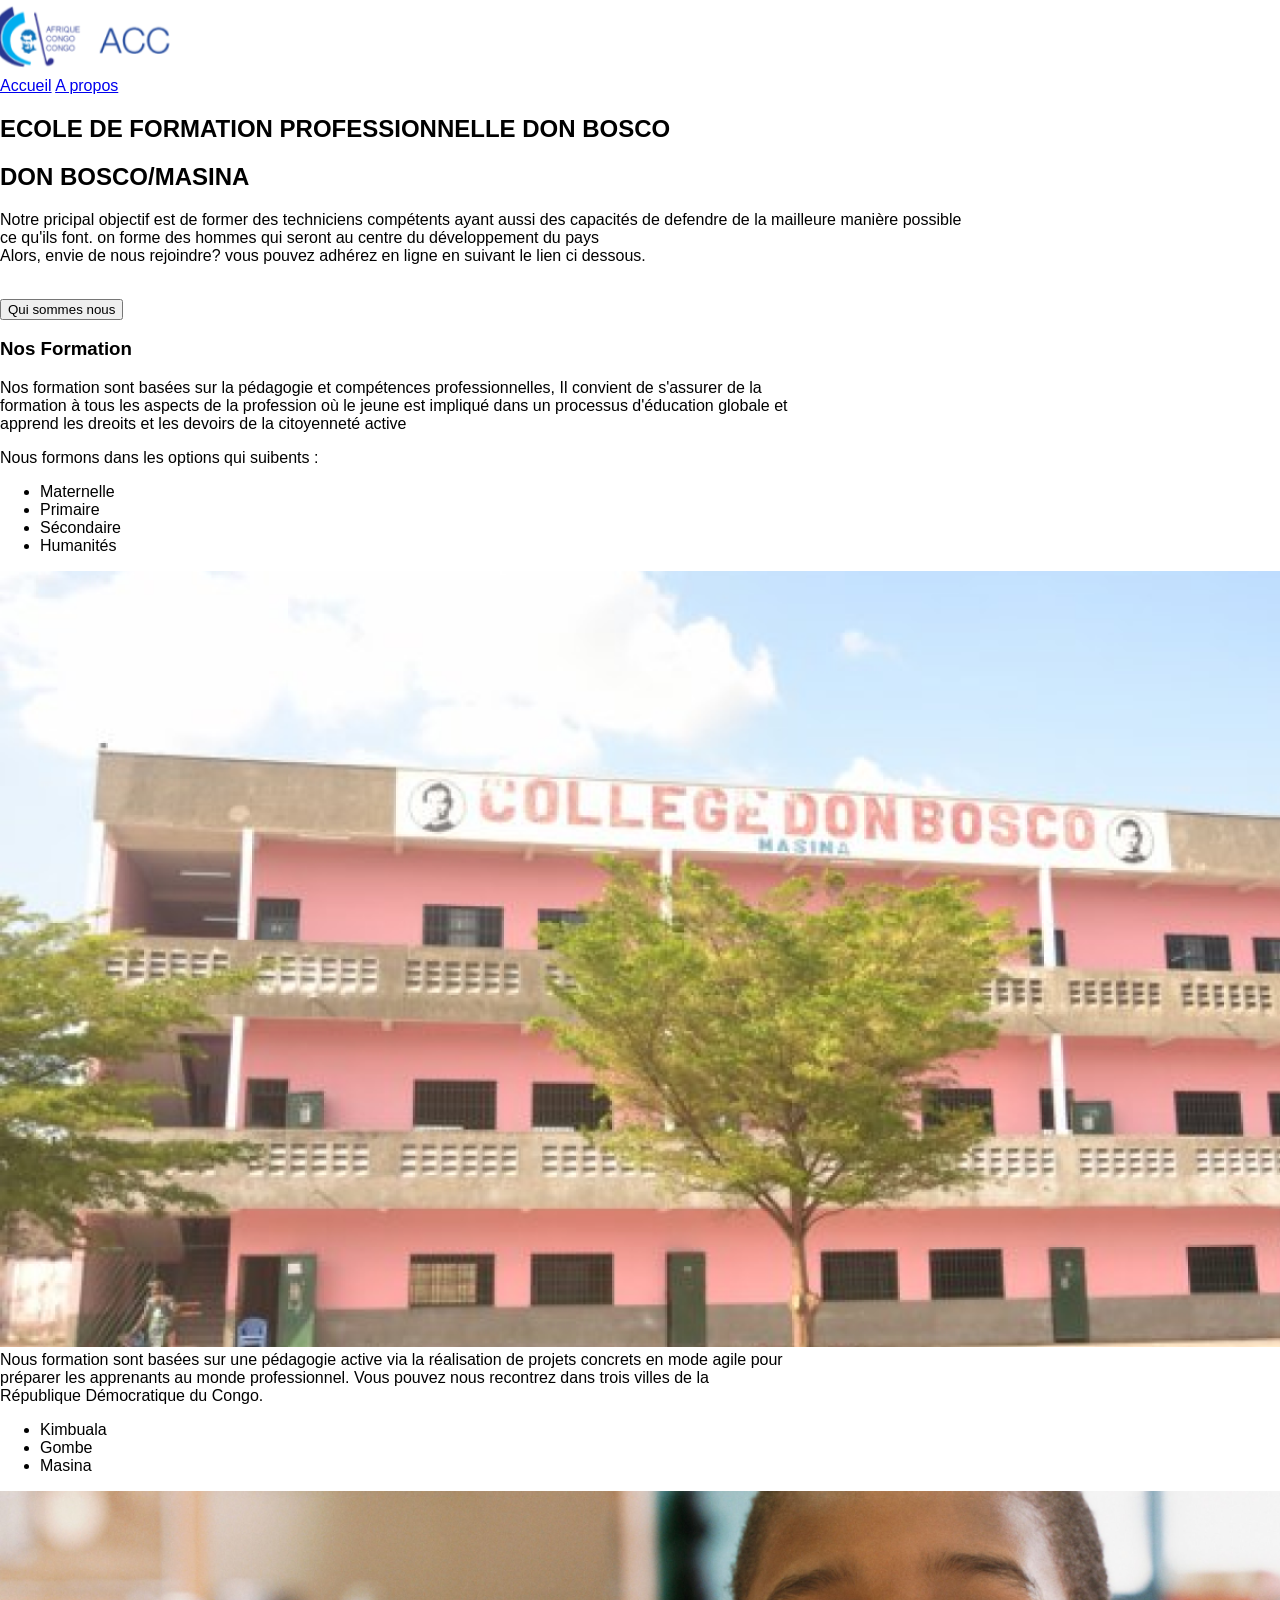
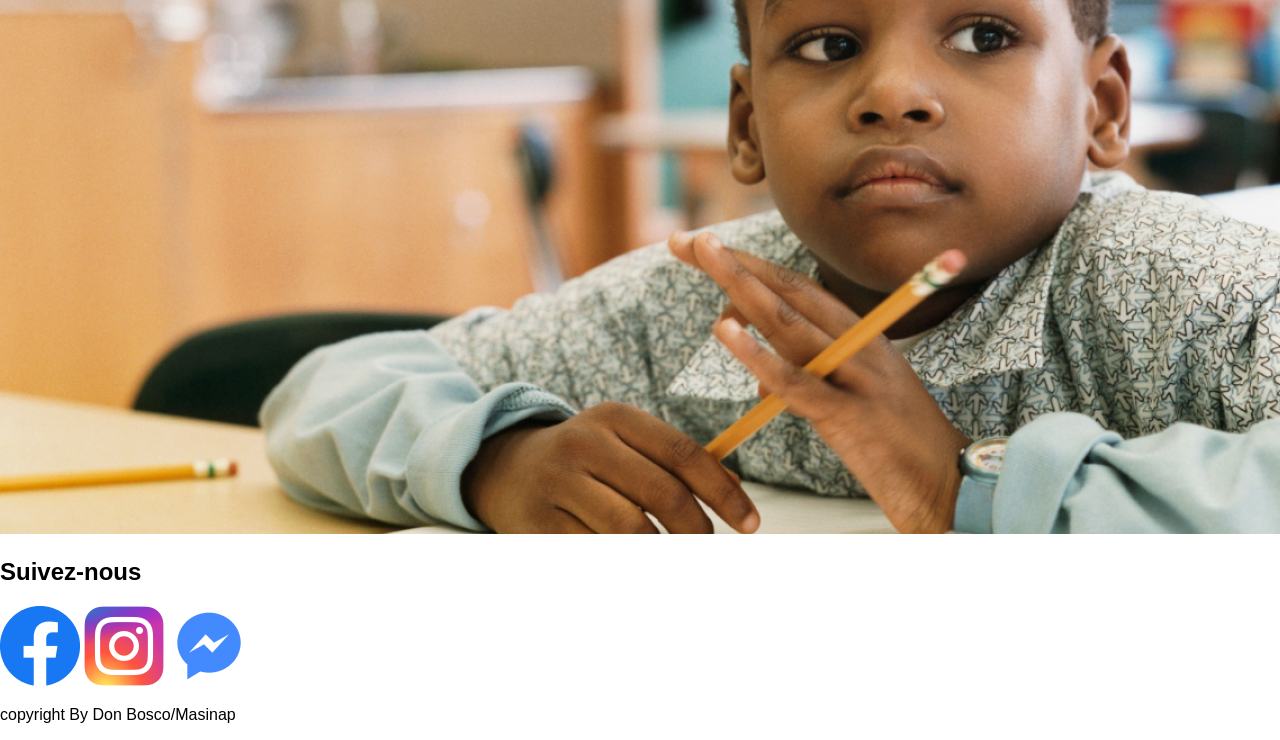
<file: index.html>
<!DOCTYPE html>
<html lang="en">
<head>
    <meta charset="UTF-8">
    <meta http-equiv="X-UA-Compatible" content="IE=edge">
    <meta name="viewport" content="width=device-width, initial-scale=1.0">
    <title>Don Bosco</title>
    <link rel="stylesheet" href="style.css">
</head>
<body>
    <header>
        <span class="logo">
            <img src="images/logo-dbsc 1.svg" alt=""></span>
            <nav></nav>
                <a href="Accueil.html">Accueil</a>
                <a href="Apropos.html">A propos</a>
    </header>

        <main>
            <section class="une">
                <h1 class="a">ECOLE DE FORMATION PROFESSIONNELLE DON BOSCO</h1>
                <h1 class="b">DON BOSCO/MASINA</h1>
                <p class="1">Notre pricipal objectif est de former des techniciens compétents 
                    ayant aussi des capacités de defendre de la mailleure manière possible <br>ce qu'ils font. 
                    on forme des hommes qui seront au centre du développement du pays <br>Alors, envie de nous rejoindre? 
                    vous pouvez adhérez en ligne en suivant le lien ci dessous.</p>
                    <br><button class="ag">Qui sommes nous</button> 
            </section>
            <section class="deux-formation">
                <h3 class="formation">Nos Formation</h3>
                <p class="for">Nos formation sont basées sur la pédagogie et compétences professionnelles, Il convient de s'assurer  de la <br>
                    formation à tous les aspects de la profession où le jeune est impliqué dans un processus d'éducation globale et <br>
                    apprend les dreoits et les devoirs de la citoyenneté active</p>
                    <p>Nous formons dans les options qui suibents : </p>
            <ul>
                <li>Maternelle</li>
                <li>Primaire</li>
                <li>Sécondaire</li>
                <li>Humanités</li>
            </ul>
    <section id="imagebonbosco">
        <img src="images/collegedonbosco.png" alt="ceci est une image">
    </section>
    <section id="provinces">
        <div id="trois">
            Nous formation sont basées sur une pédagogie active via la
            réalisation de projets concrets en mode agile pour <br>préparer 
            les apprenants au monde professionnel. Vous pouvez nous recontrez 
            dans trois villes de la <br>République Démocratique du Congo.
            <ul>
                <li>Kimbuala</li>
                <li>Gombe</li>
                <li>Masina</li>
            </ul>
    </section>
    <section>
        <img src="images/illustration.png" alt="ceci est une image">
    </section>

        <section class="reseaux-sociaux">
            <h2 class="fb">Suivez-nous</h2>
        <span class="logo">
            <img src="images/fb_icon_325x325 1.png" alt="ceci est une image">
            <img src="images/Instagram_logo_2016 1.png" alt="ceci est une image">
            <img src="images/messenge 1.png" alt="ceci est une images">
        </span>
        <footer><p class="copy">copyright By Don Bosco/Masinap</p></footer>
        
        </section>

    </footer>
    
</body>
</html>
</file>
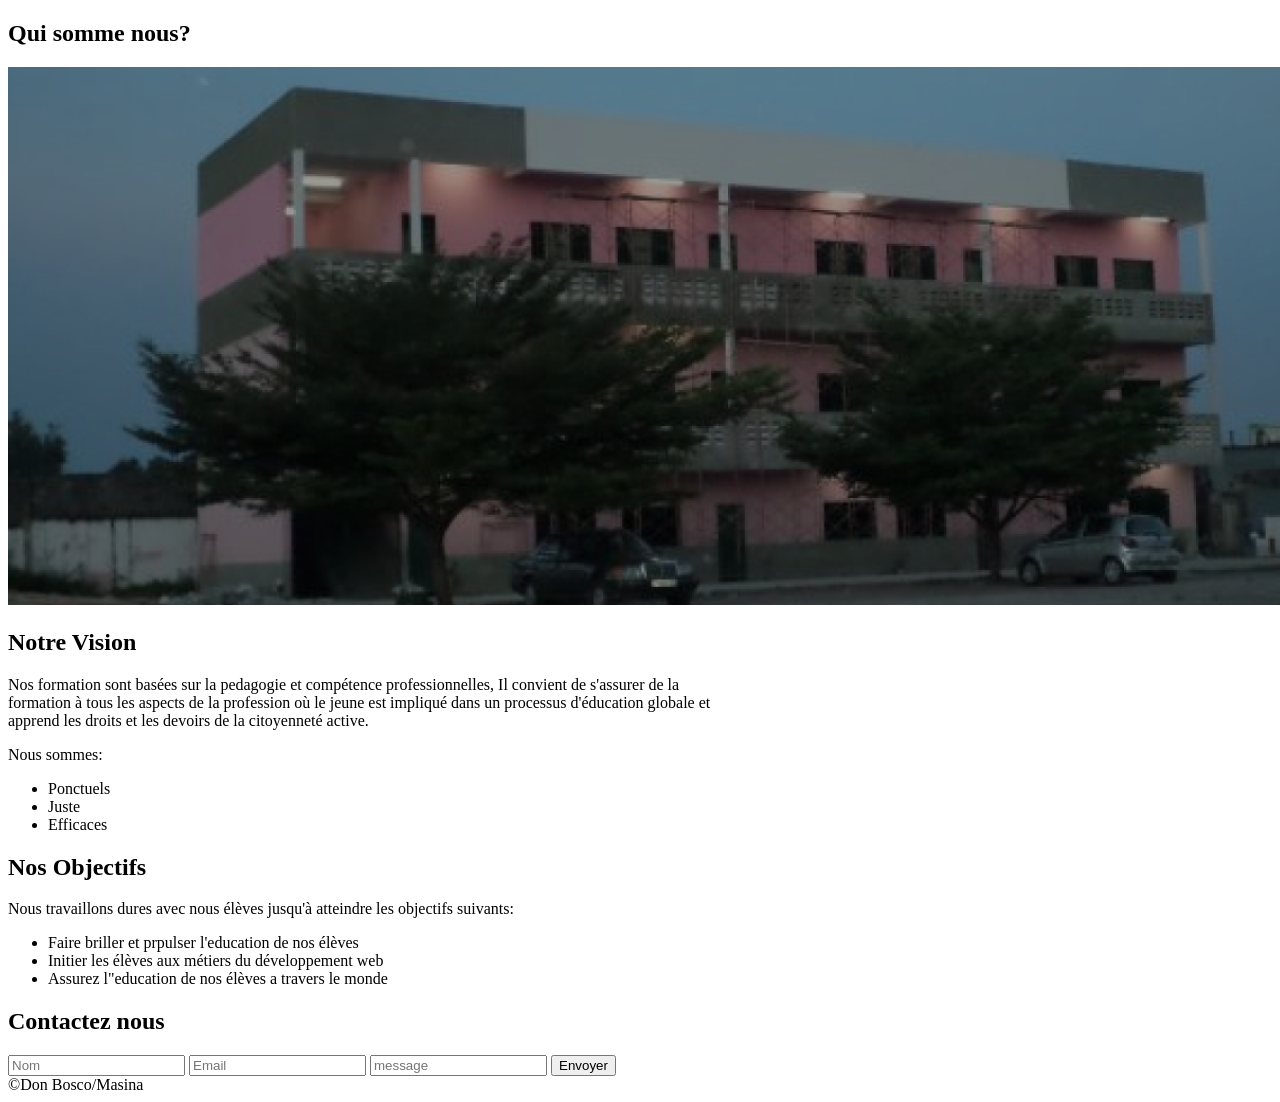
<file: Apropos.html>
<!DOCTYPE html>
<html lang="en">
<head>
    <meta charset="UTF-8">
    <meta http-equiv="X-UA-Compatible" content="IE=edge">
    <meta name="viewport" content="width=device-width, initial-scale=1.0">
    <title>Apropos</title>
    <link rel="stylesheet" href="images">
</head>
<body>
    <header>
    <nav id="nous">
        <section id="developpement">
                <div id="nous">
                    <h2>Qui somme nous?</h2>
                    <img src="images/imageapropos.png" alt="ceci est une image">
                </div>
            </section>
            <section id="vision">
                <div>
                    <h2>Notre Vision</h2>
                    <p>Nos formation sont basées sur la pedagogie et compétence professionnelles, Il convient de s'assurer de la <br>
                    formation à tous les aspects de la profession où le jeune est impliqué dans un processus d'éducation globale et <br>
                    apprend les droits et les devoirs de la citoyenneté active.</p>
                    <p>Nous sommes:</p>
                    <ul id="calite">
                        <li>Ponctuels</li>
                        <li>Juste</li>
                        <li>Efficaces</li>
                    </ul>
        </div>
            </section>
            <section id="objectifs">
                <h2 id="nos">Nos Objectifs</h2>
                <p>Nous travaillons dures avec nous élèves jusqu'à atteindre les objectifs suivants:</p>
                <ul>
                    <li>Faire briller et prpulser l'education de nos élèves</li>
                    <li>Initier les élèves aux métiers du développement web</li>
                    <li>Assurez l"education de nos élèves a travers le monde</li>
                </ul>
            </section>
        </nav>
    </header>
    <footer>
        <h2>Contactez nous</h2>
    <form>
        <input placeholder="Nom">
        <input placeholder="Email">
        <input placeholder="message">
        <button>Envoyer</button>
    </form>
    <div id="deuxiemeTret"></div>
    <div id="copyrightEtIcons">
        <div id="copyright">
        <span>©Don Bosco/Masina
    </div>
    </footer>
    
</body>
</html>
</file>
<file: style.css>
@import url();
body{
    font-family: 'advent Pro',sans-serif;
    padding: 0;
    margin: 0;
}
#presentation{
    background-color: blue;
}
</file>
